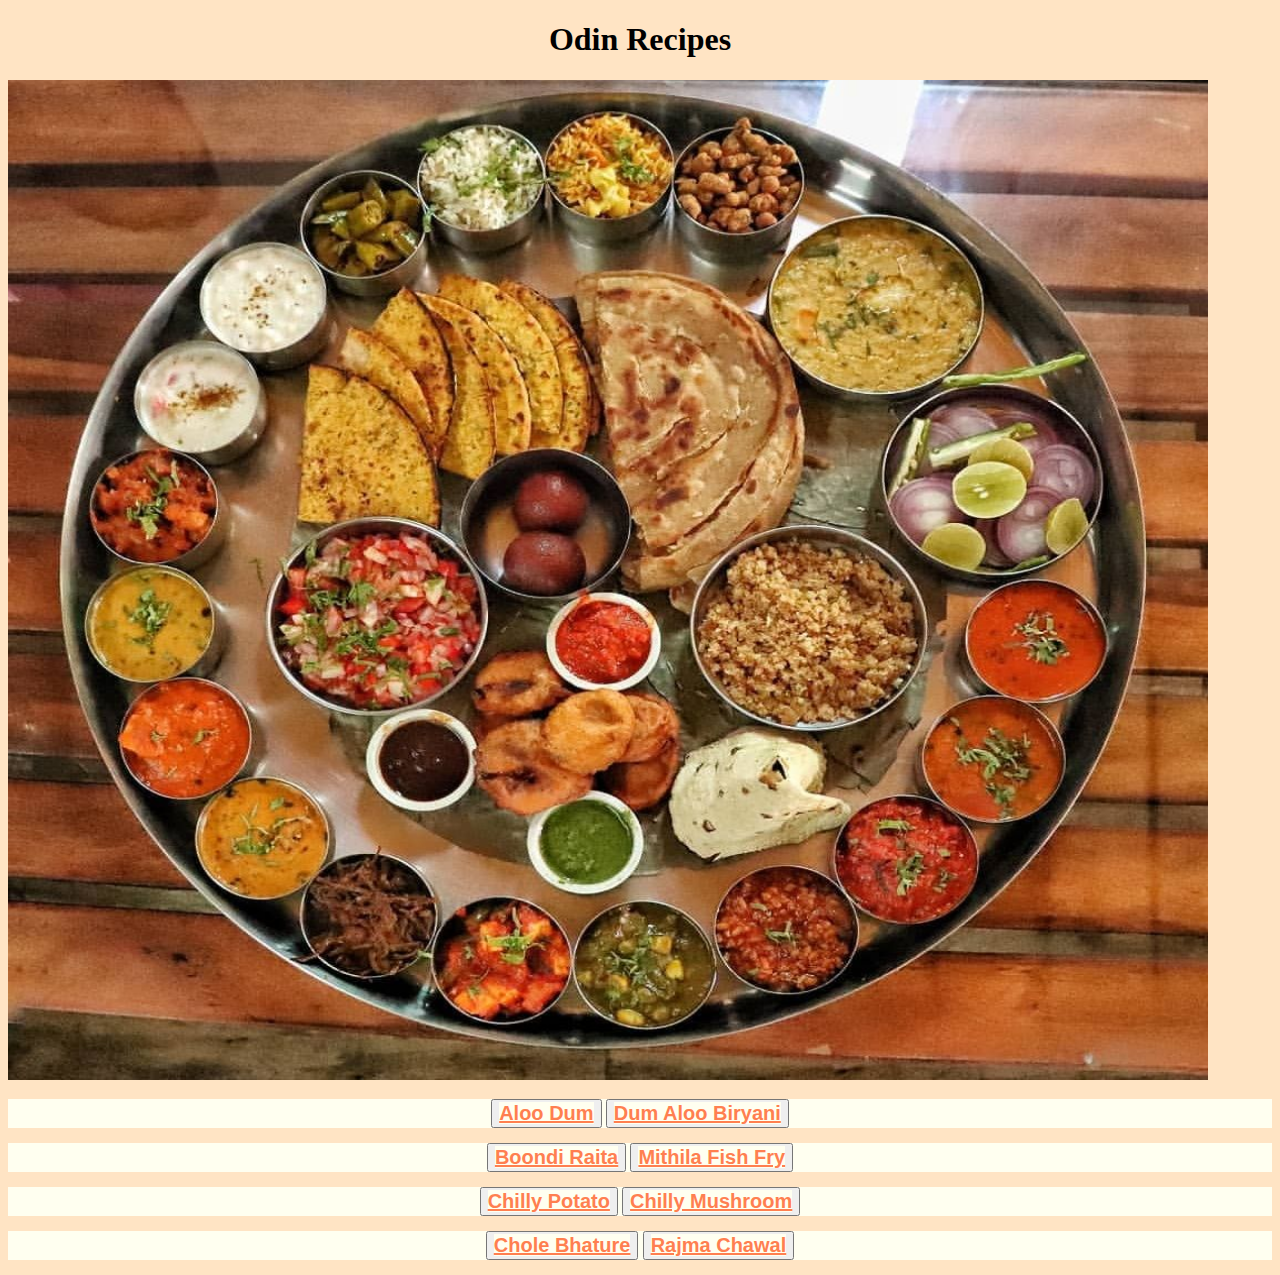
<file: index.html>
<!DOCTYPE html>
<html lang="en">
    <head>
        <meta charset="UTF-8">
        <link rel="stylesheet" href="style.css">
        <title>Odin Recipes</title>
    </head>
    <body>
        <h1>Odin Recipes</h1>
        <img src="./img/homepage.jpg" style="width:1200px;height:1000px;">
        <p><button><a href="./recipes/aloo-dum.html">Aloo Dum </a></button> <button><a href="./recipes/dum-biryani.html">Dum Aloo Biryani</a></button></p>
        <p><button><a href="./recipes/boondi-raita.html">Boondi Raita </a></button>  <button><a href="./recipes/fish-fry.html">Mithila Fish Fry</a></button></p>
        <p><button><a href="./recipes/chilly-potato.html">Chilly Potato </a></button>  <button><a href="./recipes/mushroom-chilly.html">Chilly Mushroom</a></button></p>
        <p><button><a href="./recipes/chole-bhature.html">Chole Bhature </a></button>  <button><a href="./recipes/rajma-chawal.html">Rajma Chawal</a></button></p>
    </body>
</html>
</file>
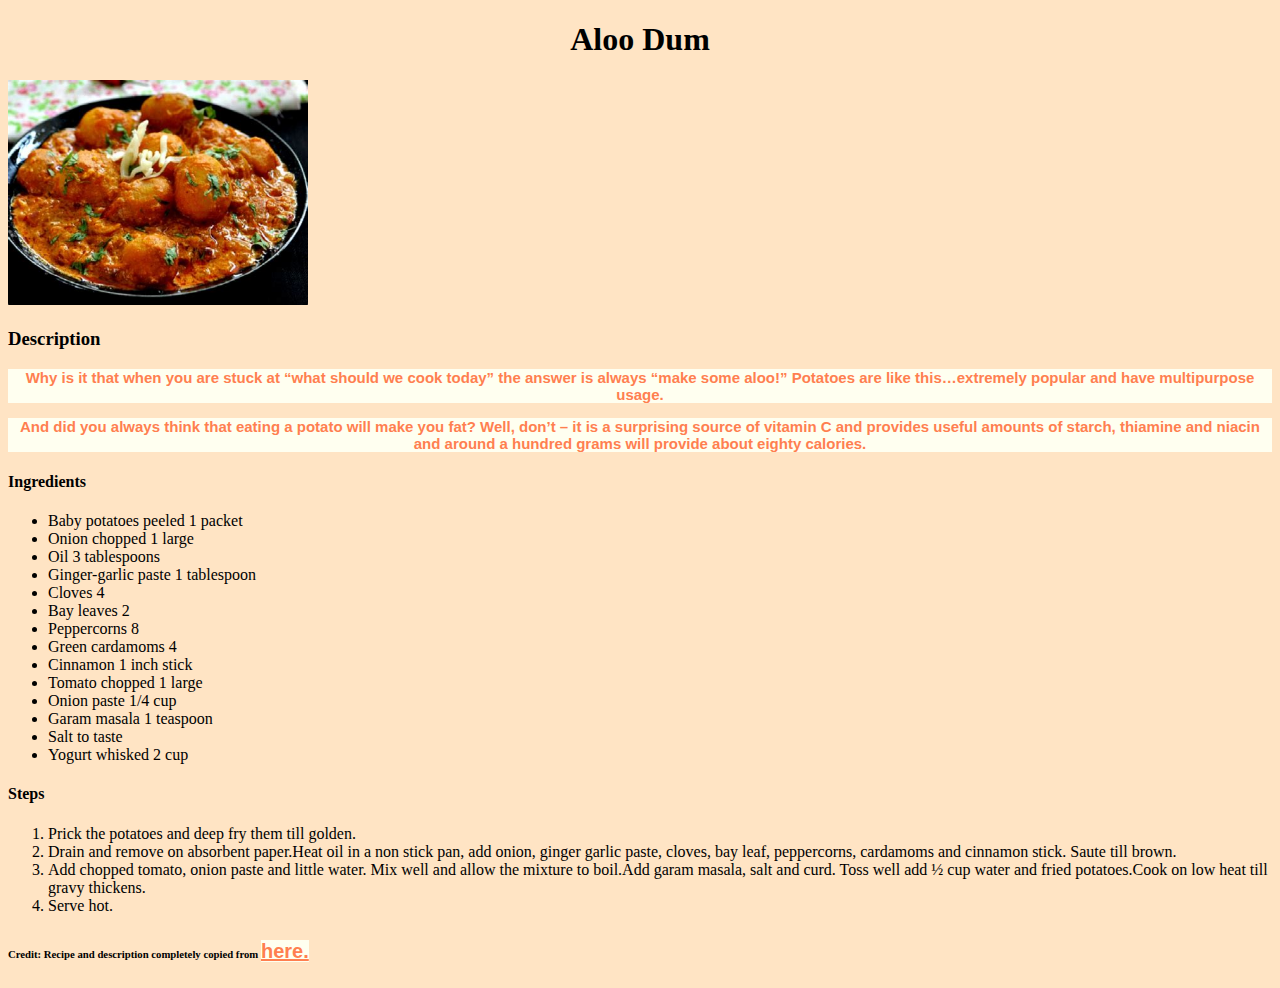
<file: recipes/aloo-dum.html>
<!DOCTYPE html>
<html lang="en">
<head>
    <meta charset="UTF-8">
    <title>Aloo Dum</title>
    <link rel="stylesheet" href="../style.css">
</head>
<body>
    <h1>Aloo Dum</h1>
    <img src="../img/aloo-dum.jpeg" alt="An image of aloo dum">
    <h3>Description</h3>
    <p> Why is it that when you are stuck at “what should we cook today” the answer is always “make some aloo!” Potatoes are like this…extremely popular and have multipurpose usage.</p>
    <p> And did you always think that eating a potato will make you fat? Well, don’t – it is a surprising source of vitamin C and provides useful amounts of starch, thiamine and niacin and around a hundred grams will provide about eighty calories.</p>
    <h4>Ingredients</h4>
    <ul>
        <li>Baby potatoes peeled 1 packet</li>
        <li>Onion chopped 1 large</li>
        <li>Oil 3 tablespoons</li>
        <li>Ginger-garlic paste 1 tablespoon</li>
        <li>Cloves 4</li>
        <li>Bay leaves 2</li>
        <li>Peppercorns 8</li>
        <li>Green cardamoms 4</li>
        <li>Cinnamon 1 inch stick</li>
        <li>Tomato chopped 1 large</li>
        <li>Onion paste 1/4 cup</li>
        <li>Garam masala 1 teaspoon</li>
        <li>Salt to taste</li>
        <li>Yogurt whisked 2 cup </li>
    </ul>
    <h4>Steps</h4>
    <ol>
        <li>Prick the potatoes and deep fry them till golden.
        <li>Drain and remove on absorbent paper.Heat oil in a non stick pan, add onion, ginger garlic paste, cloves, bay leaf, peppercorns, cardamoms and cinnamon stick. Saute till brown.</li>
        <li>Add chopped tomato, onion paste and little water. Mix well and allow the mixture to boil.Add garam masala, salt and curd. Toss well add ½ cup water and fried potatoes.Cook on low heat till gravy thickens.</li>
        <li>Serve hot.</li>
    </ol>
    <h6>Credit: Recipe and description completely copied from <a href="https://www.sanjeevkapoor.com/recipe/Dum-aloo.html" target="_blank">here.</a></h6>
</body>
</html>
</file>
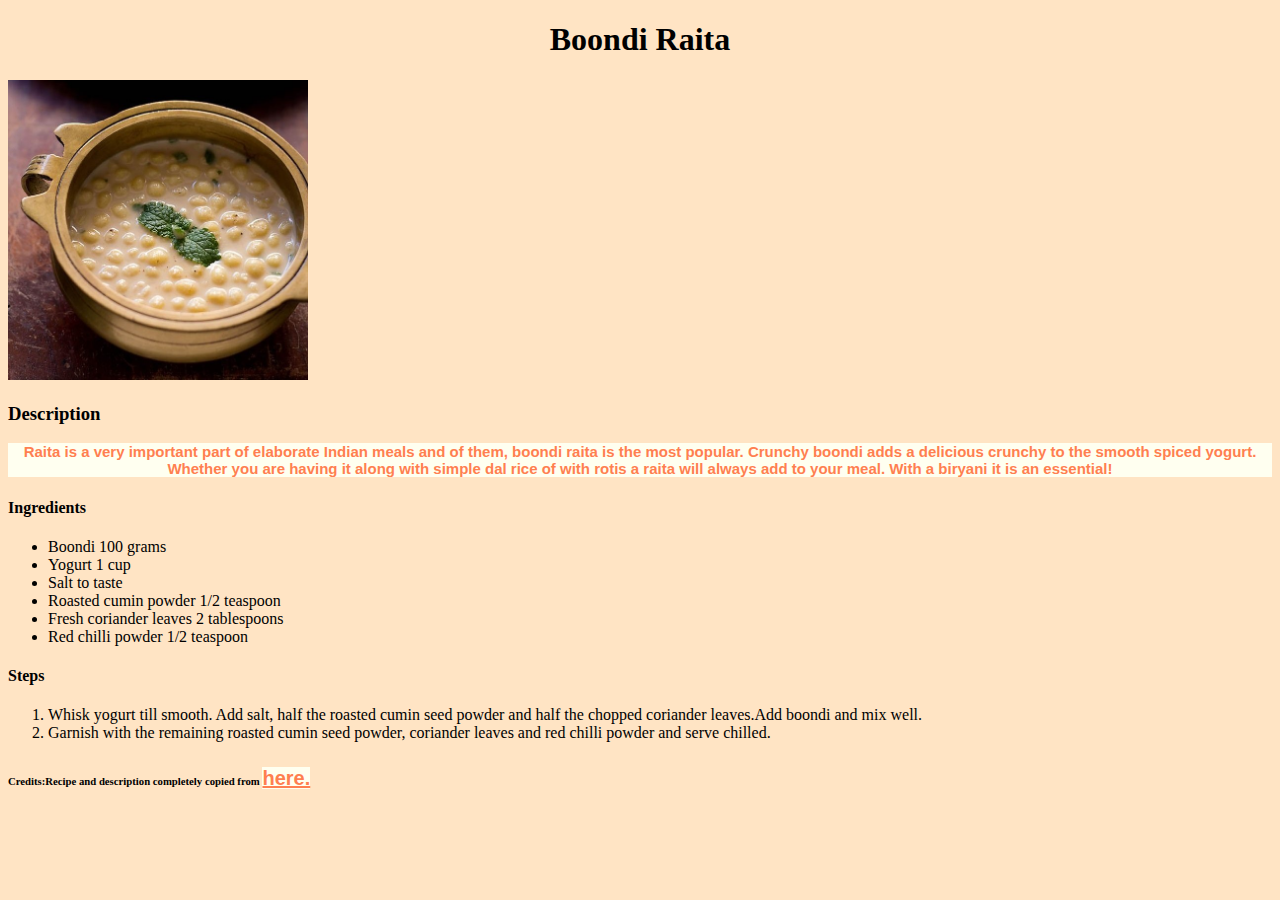
<file: recipes/boondi-raita.html>
<!DOCTYPE html>
<html lang="en">
<head>
    <meta charset="UTF-8">
    <title>Boondi Raita</title>
    <link rel="stylesheet" href="../style.css">
</head>
<body>
    <h1>Boondi Raita</h1>
    <img src="../img/boondi-raita.jpeg" alt="An image of boondi raita">
    <h3>Description</h3>
    <p>Raita is a very important part of elaborate Indian meals and of them, boondi raita is the most popular. Crunchy boondi adds a delicious crunchy to the smooth spiced yogurt. Whether you are having it along with simple dal rice of with rotis a raita will always add to your meal. With a biryani it is an essential!</p>
    <h4>Ingredients</h4>
    <ul>
        <li>Boondi 100 grams</li>
        <li>Yogurt 1 cup</li>
        <li>Salt to taste</li>
        <li>Roasted cumin powder 1/2 teaspoon</li>
        <li>Fresh coriander leaves 2 tablespoons</li>
        <li>Red chilli powder 1/2 teaspoon </li>
    </ul>
    <h4>Steps</h4>
    <ol>
        <li>Whisk yogurt till smooth. Add salt, half the roasted cumin seed powder and half the chopped coriander leaves.Add boondi and mix well.</li>
        <li>Garnish with the remaining roasted cumin seed powder, coriander leaves and red chilli powder and serve chilled.</li>
    </ol>
    <h6>Credits:Recipe and description completely copied from <a href="https://www.sanjeevkapoor.com/recipe/Boondi-Raita.html" target="_blank">here.</a></h6>

</body>
</html>
</file>
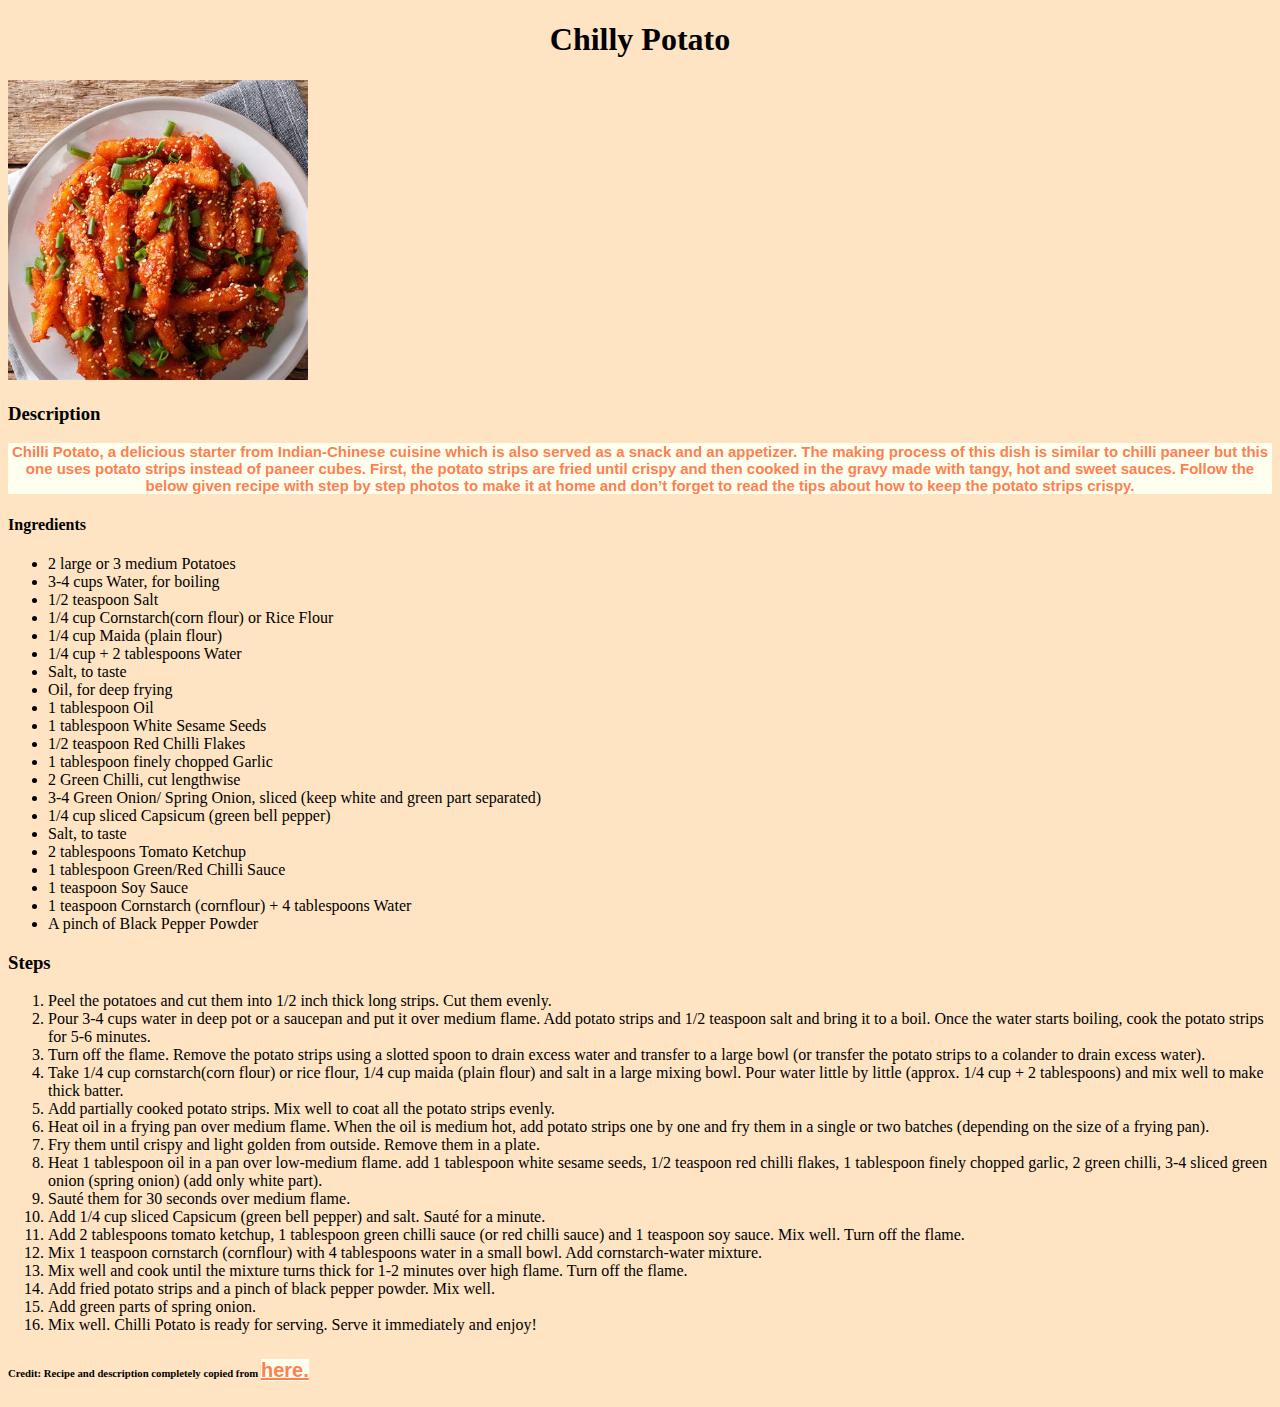
<file: recipes/chilly-potato.html>
<!DOCTYPE html>
<html lang="en">
<head>
    <meta charset="UTF-8">
    <title>Chilly Potato</title>
    <link rel="stylesheet" href="../style.css">
</head>
<body>
    <h1>Chilly Potato</h1>
    <img src="../img/chilly-potato.jpeg" alt="An image of chilly potato">
    <h3>Description</h3>
    <p>Chilli Potato, a delicious starter from Indian-Chinese cuisine which is also served as a snack and an appetizer. The making process of this dish is similar to chilli paneer but this one uses potato strips instead of paneer cubes. First, the potato strips are fried until crispy and then cooked in the gravy made with tangy, hot and sweet sauces. Follow the below given recipe with step by step photos to make it at home and don’t forget to read the tips about how to keep the potato strips crispy.</p>   
    <h4>Ingredients</h4>
    <ul>
        <li>2 large or 3 medium Potatoes</li>
        <li>3-4 cups Water, for boiling</li>
        <li>1/2 teaspoon Salt</li>
        <li>1/4 cup Cornstarch(corn flour) or Rice Flour</li>
        <li>1/4 cup Maida (plain flour)</li>
        <li>1/4 cup + 2 tablespoons Water</li>
        <li>Salt, to taste</li>
        <li>Oil, for deep frying</li>
        <li>1 tablespoon Oil</li>
        <li>1 tablespoon White Sesame Seeds</li>
        <li>1/2 teaspoon Red Chilli Flakes</li>
        <li>1 tablespoon finely chopped Garlic</li>
        <li>2 Green Chilli, cut lengthwise</li>
        <li>3-4 Green Onion/ Spring Onion, sliced (keep white and green part separated)</li>
        <li>1/4 cup sliced Capsicum (green bell pepper)</li>
        <li>Salt, to taste</li>
        <li>2 tablespoons Tomato Ketchup</li>
        <li>1 tablespoon Green/Red Chilli Sauce</li>
        <li>1 teaspoon Soy Sauce</li>
        <li>1 teaspoon Cornstarch (cornflour) + 4 tablespoons Water</li>
        <li>A pinch of Black Pepper Powder</li>
    </ul>
    <h3>Steps</h3>
    <ol>
        <li>Peel the potatoes and cut them into 1/2 inch thick long strips. Cut them evenly.</li>
        <li>Pour 3-4 cups water in deep pot or a saucepan and put it over medium flame. Add potato strips and 1/2 teaspoon salt and bring it to a boil. Once the water starts boiling, cook the potato strips for 5-6 minutes.</li>
        <li>Turn off the flame. Remove the potato strips using a slotted spoon to drain excess water and transfer to a large bowl (or transfer the potato strips to a colander to drain excess water).</li>
        <li>Take 1/4 cup cornstarch(corn flour) or rice flour, 1/4 cup maida (plain flour) and salt in a large mixing bowl. Pour water little by little (approx. 1/4 cup + 2 tablespoons) and mix well to make thick batter.</li>
        <li>Add partially cooked potato strips. Mix well to coat all the potato strips evenly.</li>
        <li>Heat oil in a frying pan over medium flame. When the oil is medium hot, add potato strips one by one and fry them in a single or two batches (depending on the size of a frying pan).</li>
        <li>Fry them until crispy and light golden from outside. Remove them in a plate.</li>
        <li>Heat 1 tablespoon oil in a pan over low-medium flame. add 1 tablespoon white sesame seeds, 1/2 teaspoon red chilli flakes, 1 tablespoon finely chopped garlic, 2 green chilli, 3-4 sliced green onion (spring onion) (add only white part).</li>
        <li>Sauté them for 30 seconds over medium flame.</li>
        <li>Add 1/4 cup sliced Capsicum (green bell pepper) and salt. Sauté for a minute.</li>
        <li>Add 2 tablespoons tomato ketchup, 1 tablespoon green chilli sauce (or red chilli sauce) and 1 teaspoon soy sauce. Mix well. Turn off the flame.</li>
        <li>Mix 1 teaspoon cornstarch (cornflour) with 4 tablespoons water in a small bowl. Add cornstarch-water mixture.</li>
        <li>Mix well and cook until the mixture turns thick for 1-2 minutes over high flame. Turn off the flame.</li>
        <li>Add fried potato strips and a pinch of black pepper powder. Mix well.</li>
        <li>Add green parts of spring onion.</li>
        <li>Mix well. Chilli Potato is ready for serving. Serve it immediately and enjoy!</li>
    </ol>
    <h6>Credit: Recipe and description completely copied from <a href="https://foodviva.com/chinese-recipes/chilli-potato/" target="_blank">here.</a></h6></body>
</html>
</file>
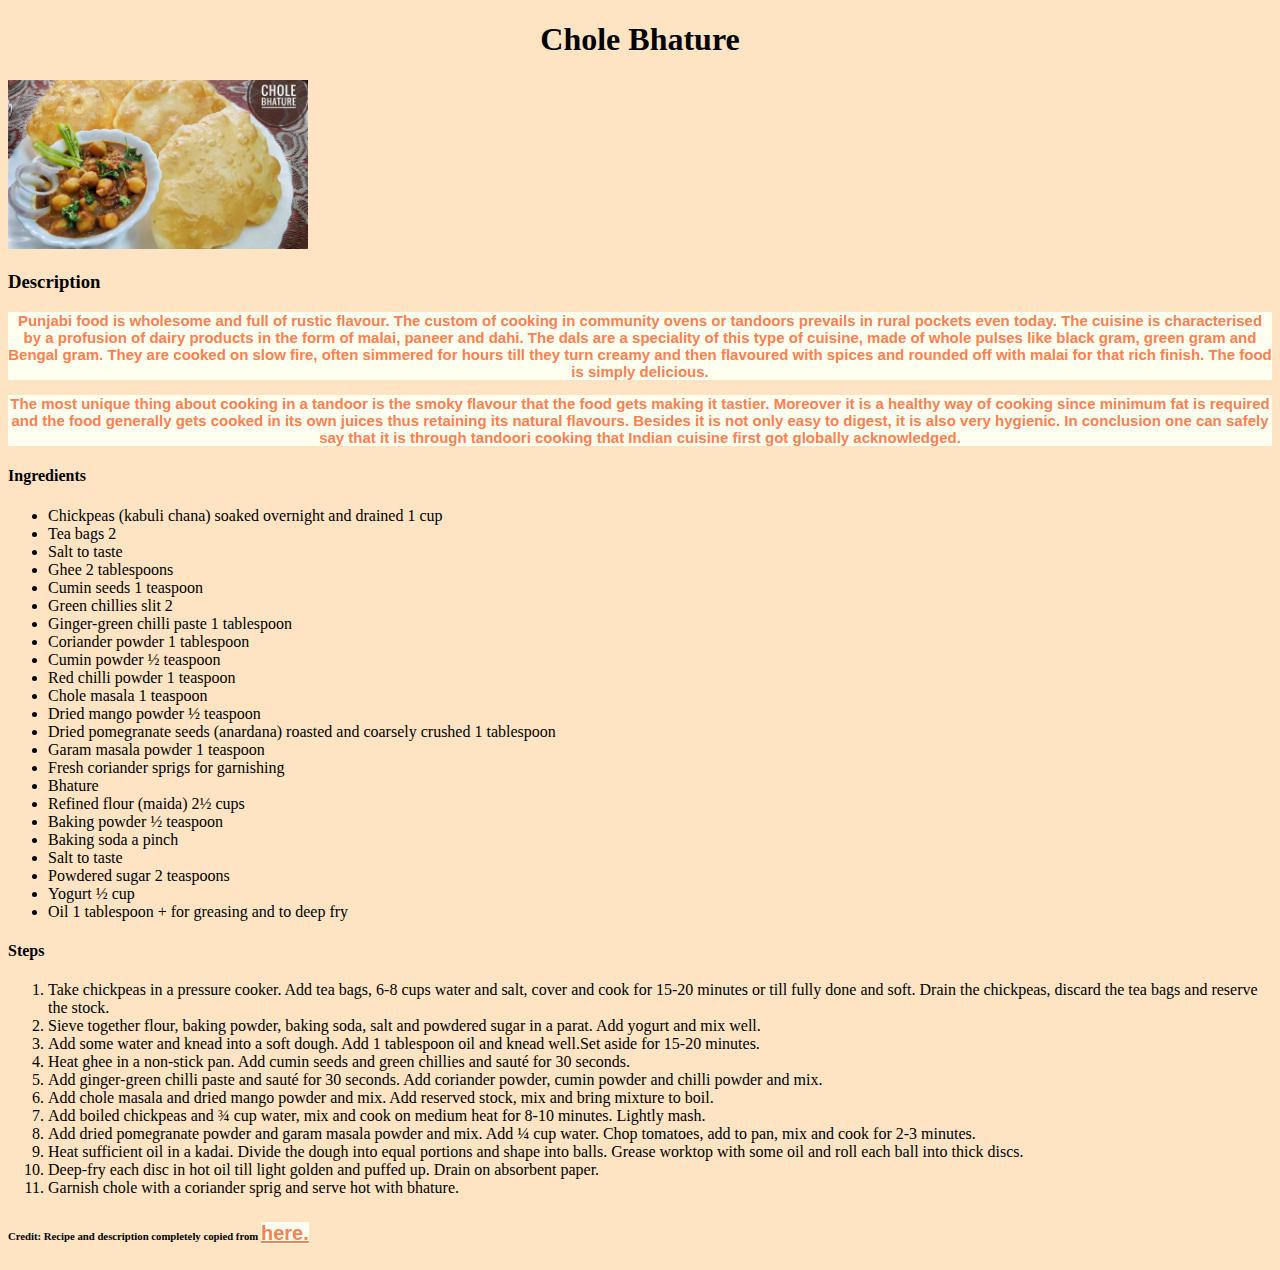
<file: recipes/chole-bhature.html>
<!DOCTYPE html>
<html lang="en">
<head>
    <meta charset="UTF-8">
    <title>Chole Bhature</title>
    <link rel="stylesheet" href="../style.css">
</head>
<body>
    <h1>Chole Bhature</h1>
    <img src="../img/chole-bhature.jpeg" alt="An image of chole bhature">
    <h3>Description</h3>
    <p>Punjabi food is wholesome and full of rustic flavour. The custom of cooking in community ovens or tandoors prevails in rural pockets even today. The cuisine is characterised by a profusion of dairy products in the form of malai, paneer and dahi. The dals are a speciality of this type of cuisine, made of whole pulses like black gram, green gram and Bengal gram.  They are cooked on slow fire, often simmered for hours till they turn creamy and then flavoured with spices and rounded off with malai for that rich finish. The food is simply delicious.</p>
    <p>The most unique thing about cooking in a tandoor is the smoky flavour that the food gets making it tastier. Moreover it is a healthy way of cooking since minimum fat is required and the food generally gets cooked in its own juices thus retaining its natural flavours. Besides it is not only easy to digest, it is also very hygienic.  In conclusion one can safely say that it is through tandoori cooking that Indian cuisine first got globally acknowledged.</p>
    <h4>Ingredients</h4>
    <ul>
        <li>Chickpeas (kabuli chana) soaked overnight and drained 1 cup</li>
        <li>Tea bags 2</li>
        <li>Salt to taste
        <li>Ghee 2 tablespoons</li>
        <li>Cumin seeds 1 teaspoon</li>
        <li>Green chillies slit 2</li>
        <li>Ginger-green chilli paste 1 tablespoon</li>
        <li>Coriander powder 1 tablespoon</li>
        <li>Cumin powder ½ teaspoon</li>
        <li>Red chilli powder 1 teaspoon</li>
        <li>Chole masala 1 teaspoon</li>
        <li>Dried mango powder ½ teaspoon</li>
        <li>Dried pomegranate seeds (anardana) roasted and coarsely crushed 1 tablespoon</li>
        <li>Garam masala powder 1 teaspoon</li>
        <li>Fresh coriander sprigs for garnishing</li>
        <li>Bhature</li>
        <li>Refined flour (maida) 2½ cups</li>
        <li>Baking powder ½ teaspoon</li>
        <li>Baking soda a pinch</li>
        <li>Salt to taste</li>
        <li>Powdered sugar 2 teaspoons</li>
        <li>Yogurt ½ cup</li>
        <li>Oil 1 tablespoon + for greasing and to deep fry</li>
    </ul>
    <h4>Steps</h4>
    <ol>
        <li>Take chickpeas in a pressure cooker. Add tea bags, 6-8 cups water and salt, cover and cook for 15-20 minutes or till fully done and soft. Drain the chickpeas, discard the tea bags and reserve the stock.</li>
        <li>Sieve together flour, baking powder, baking soda, salt and powdered sugar in a parat. Add yogurt and mix well.</li>
        <li>Add some water and knead into a soft dough. Add 1 tablespoon oil and knead well.Set aside for 15-20 minutes.</li>
        <li>Heat ghee in a non-stick pan. Add cumin seeds and green chillies and sauté for 30 seconds.</li>
        <li>Add ginger-green chilli paste and sauté for 30 seconds. Add coriander powder, cumin powder and chilli powder and mix.</li>
        <li>Add chole masala and dried mango powder and mix. Add reserved stock, mix and bring mixture to boil.</li>
        <li>Add boiled chickpeas and ¾ cup water, mix and cook on medium heat for 8-10 minutes. Lightly mash.</li>
        <li>Add dried pomegranate powder and garam masala powder and mix. Add ¼ cup water. Chop tomatoes, add to pan, mix and cook for 2-3 minutes.</li>
        <li>Heat sufficient oil in a kadai. Divide the dough into equal portions and shape into balls. Grease worktop with some oil and roll each ball into thick discs.</li>
        <li>Deep-fry each disc in hot oil till light golden and puffed up. Drain on absorbent paper.</li>
        <li>Garnish chole with a coriander sprig and serve hot with bhature.</li>
    </ol>
    <h6>Credit: Recipe and description completely copied from <a href="https://www.sanjeevkapoor.com/recipe/Chole-Bhature.html" target="_blank">here.</a></h6>
</body>
</html>
</file>
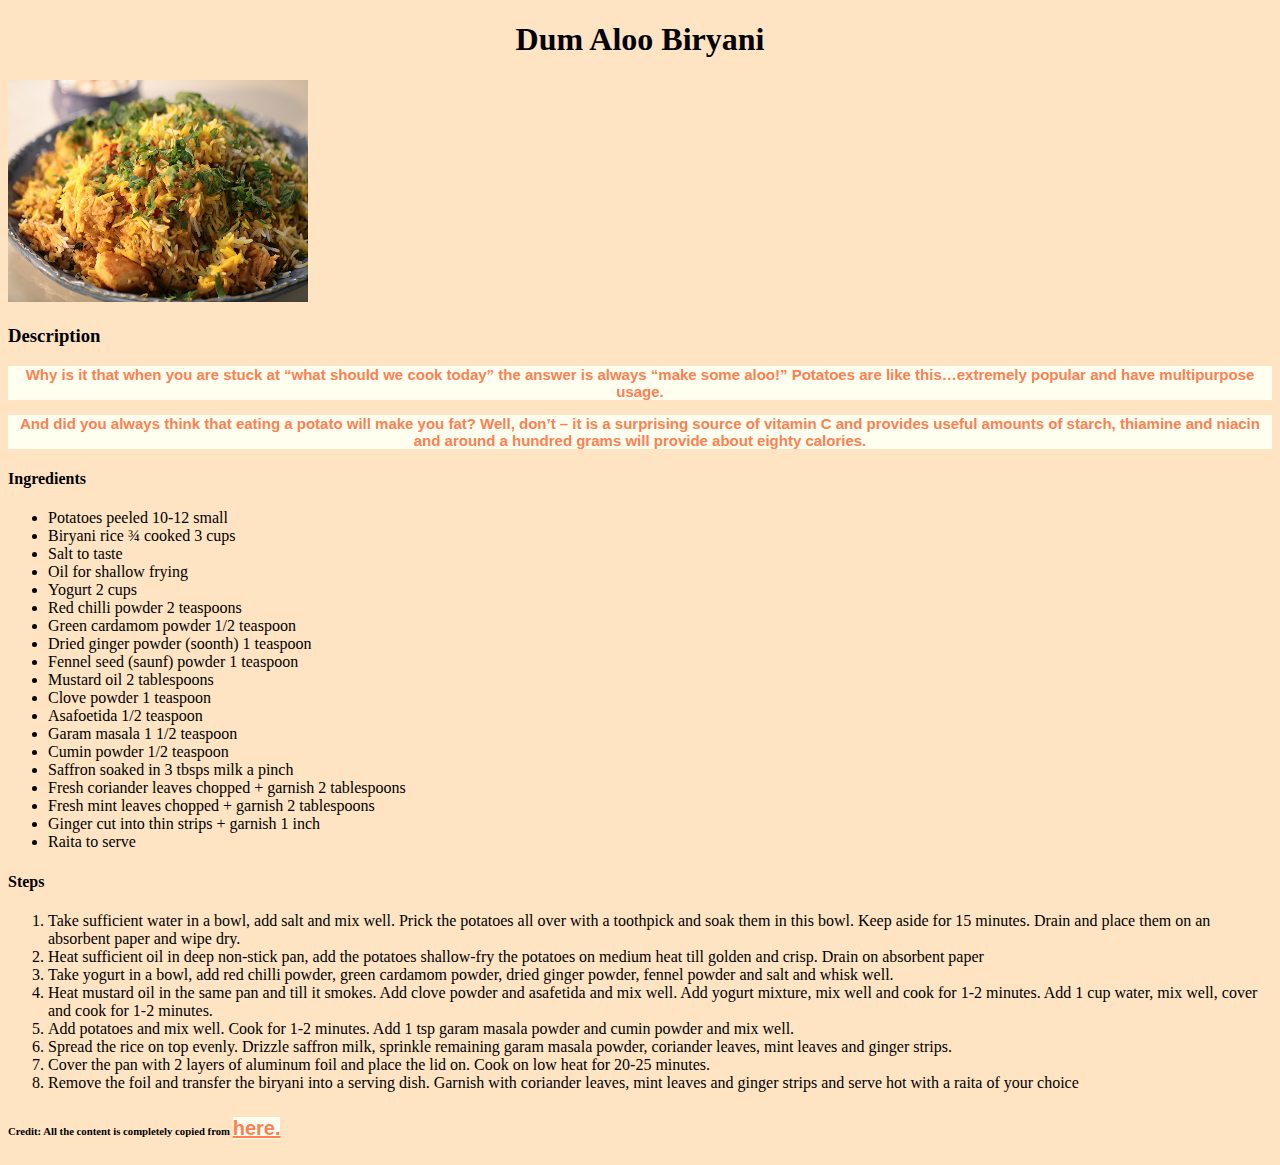
<file: recipes/dum-biryani.html>
<!DOCTYPE html>
<html lang="en">
<head>
    <meta charset="UTF-8">
    <title>Dum Biryani</title>
    <link rel="stylesheet" href="../style.css">
</head>
<body>
    <h1>Dum Aloo Biryani</h1>
    <img src="../img/dum-biryani.jpg" alt="An image of dum biryani">
    <h3>Description</h3>
    <p>Why is it that when you are stuck at “what should we cook today” the answer is always “make some aloo!” Potatoes are like this…extremely popular and have multipurpose usage.</p>
    <p>And did you always think that eating a potato will make you fat? Well, don’t – it is a surprising source of vitamin C and provides useful amounts of starch, thiamine and niacin and around a hundred grams will provide about eighty calories.</p>
    <h4>Ingredients</h4>
    <ul>
        <li>Potatoes peeled 10-12 small</li>
        <li>Biryani rice ¾ cooked 3 cups</li>
        <li>Salt to taste</li>
        <li>Oil for shallow frying</li>
        <li>Yogurt 2 cups</li>
        <li>Red chilli powder 2 teaspoons</li>
        <li>Green cardamom powder 1/2 teaspoon</li>
        <li>Dried ginger powder (soonth) 1 teaspoon</li>
        <li>Fennel seed (saunf) powder 1 teaspoon</li>
        <li>Mustard oil 2 tablespoons</li>
        <li>Clove powder 1 teaspoon</li>
        <li>Asafoetida 1/2 teaspoon</li>
        <li>Garam masala 1 1/2 teaspoon</li>
        <li>Cumin powder 1/2 teaspoon</li>
        <li>Saffron soaked in 3 tbsps milk a pinch</li>
        <li>Fresh coriander leaves chopped + garnish 2 tablespoons</li>
        <li>Fresh mint leaves chopped + garnish 2 tablespoons</li>
        <li>Ginger cut into thin strips + garnish 1 inch</li>
        <li>Raita to serve</li>
    </ul>
    <h4>Steps</h4>
    <ol>
        <li>Take sufficient water in a bowl, add salt and mix well. Prick the potatoes all over with a toothpick and soak them in this bowl. Keep aside for 15 minutes. Drain and place them on an absorbent paper and wipe dry.</li>
        <li>Heat sufficient oil in deep non-stick pan, add the potatoes shallow-fry the potatoes on medium heat till golden and crisp. Drain on absorbent paper</li>
        <li>Take yogurt in a bowl, add red chilli powder, green cardamom powder, dried ginger powder, fennel powder and salt and whisk well.</li>
        <li>Heat mustard oil in the same pan and till it smokes. Add clove powder and asafetida and mix well. Add yogurt mixture, mix well and cook for 1-2 minutes. Add 1 cup water, mix well, cover and cook for 1-2 minutes.</li>
        <li>Add potatoes and mix well. Cook for 1-2 minutes. Add 1 tsp garam masala powder and cumin powder and mix well.</li>
        <li>Spread the rice on top evenly. Drizzle saffron milk, sprinkle remaining garam masala powder, coriander leaves, mint leaves and ginger strips.</li>
        <li>Cover the pan with 2 layers of aluminum foil and place the lid on. Cook on low heat for 20-25 minutes.
        <li>Remove the foil and transfer the biryani into a serving dish. Garnish with coriander leaves, mint leaves and ginger strips and serve hot with a raita of your choice</li>
    </ol>
    <h6>Credit: All the content is completely copied from <a href="https://www.sanjeevkapoor.com/Recipe/Dum-Aloo-Biryani---SK-Khazana.html" target="_blank">here.</a></h6>

</body>
</html>
</file>
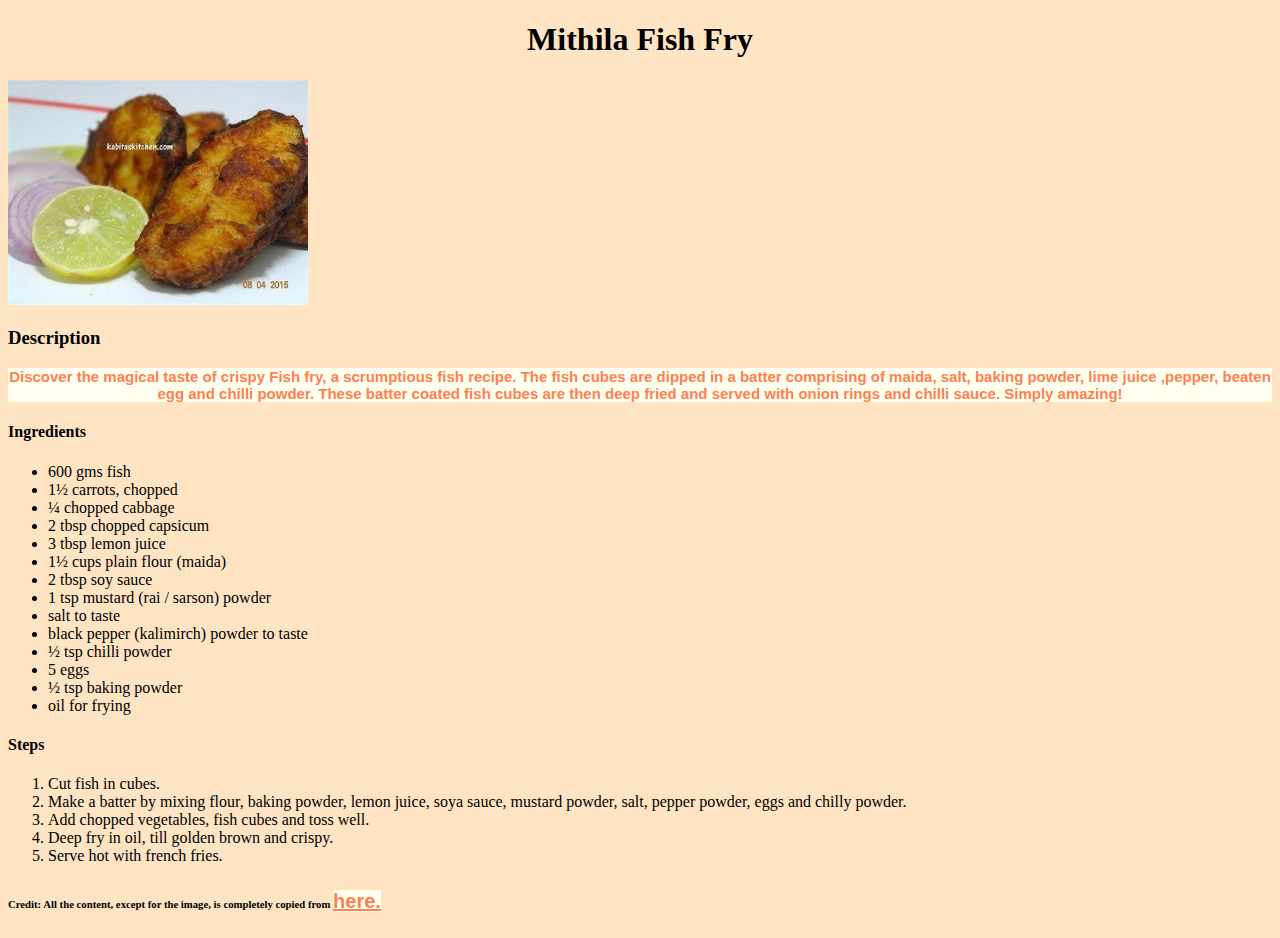
<file: recipes/fish-fry.html>
<!DOCTYPE html>
<html lang="en">
<head>
    <meta charset="UTF-8">
    <title>Mithila Fish Fry</title>
    <link rel="stylesheet" href="../style.css">
</head>
<body>
    <h1>Mithila Fish Fry</h1>
    <img src="../img/fish-fry.jpeg" alt="An image of fish fry">
    <h3>Description</h3>
    <p>Discover the magical taste of crispy Fish fry, a scrumptious fish recipe. The fish cubes are dipped in a batter comprising of maida, salt, baking powder, lime juice ,pepper, beaten egg and chilli powder. These batter coated fish cubes are then deep fried and served with onion rings and chilli sauce. Simply amazing!</p>
    <h4>Ingredients</h4>
    <ul>
        <li>600 gms fish</li>
        <li>1½ carrots, chopped</li>
        <li>¼ chopped cabbage</li>
        <li>2 tbsp chopped capsicum</li>
        <li>3 tbsp lemon juice</li>
        <li>1½ cups plain flour (maida)</li>
        <li>2 tbsp soy sauce</li>
        <li>1 tsp mustard (rai / sarson) powder</li>
        <li>salt to taste</li>
        <li>black pepper (kalimirch) powder to taste</li>
        <li>½ tsp chilli powder</li>
        <li>5 eggs</li>
        <li>½ tsp baking powder</li>
        <li>oil for frying</li>
    </ul>
    <h4>Steps</h4>
    <ol>
        <li>Cut fish in cubes.</li>
        <li>Make a batter by mixing flour, baking powder, lemon juice, soya sauce, mustard powder, salt, pepper powder, eggs and chilly powder.</li>
        <li>Add chopped vegetables, fish cubes and toss well.</li>
        <li>Deep fry in oil, till golden brown and crispy.</li>
        <li>Serve hot with french fries.</li>
    </ol>
    <h6>Credit: All the content, except for the image, is completely copied from <a href="https://www.mithila.net/non-veg-recipes/crispy-fish-fry-281.html" target="_blank">here.</a></h6>
</body>
</html>
</file>
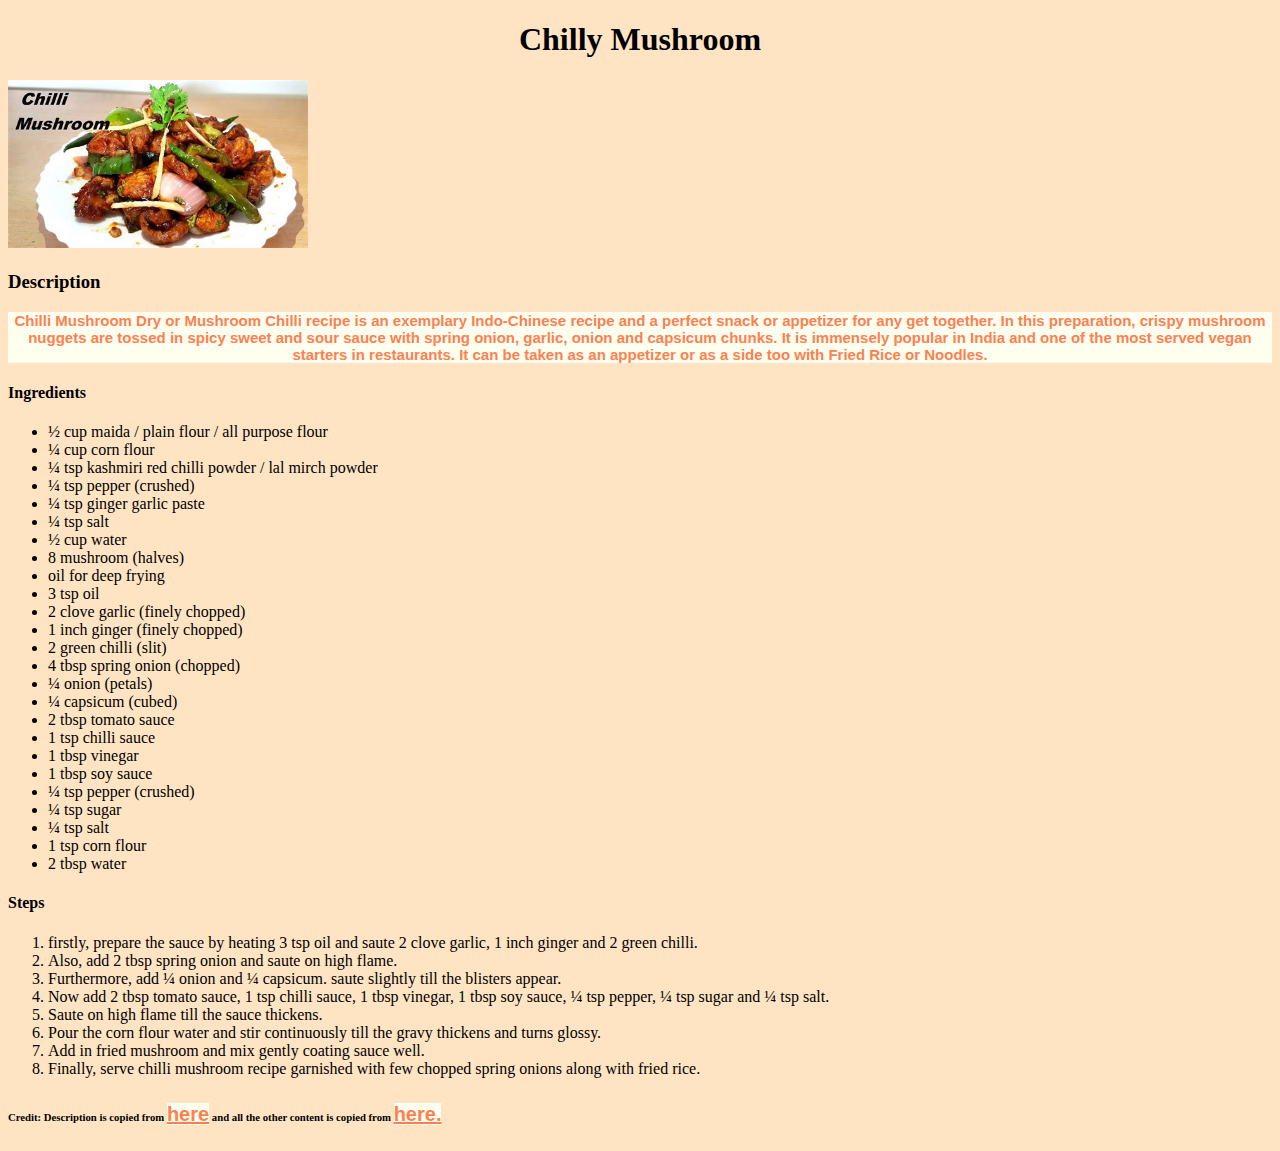
<file: recipes/mushroom-chilly.html>
<!DOCTYPE html>
<html lang="en">
<head>
    <meta charset="UTF-8">
    <title> Chilly Mushroom</title>
    <link rel="stylesheet" href="../style.css">
</head>
<body>
    <h1> Chilly Mushroom</h1>
    <img src="../img/mushroom-chilly.jpeg" alt="An image of mushroom chilly">
    <h3>Description</h3>
    <p>Chilli Mushroom Dry or Mushroom Chilli recipe is an exemplary Indo-Chinese recipe and a perfect snack or appetizer for any get together. In this preparation, crispy mushroom nuggets are tossed in spicy sweet and sour sauce with spring onion, garlic, onion and capsicum chunks. It is immensely popular in India and one of the most served vegan starters in restaurants. It can be taken as an appetizer or as a side too with Fried Rice or Noodles.</p>
    <h4>Ingredients</h4>
    <ul>
        <li>½ cup maida / plain flour / all purpose flour</li>
        <li>¼ cup corn flour</li>
        <li>¼ tsp kashmiri red chilli powder / lal mirch powder</li>
        <li>¼ tsp pepper (crushed)</li>
        <li>¼ tsp ginger garlic paste</li>
        <li>¼ tsp salt</li>
        <li>½ cup water</li>
        <li>8 mushroom (halves)</li>
        <li>oil for deep frying</li>
        <li>3 tsp oil</li>
        <li>2 clove garlic (finely chopped)</li>
        <li>1 inch ginger (finely chopped)</li>
        <li>2 green chilli (slit)</li>
        <li>4 tbsp spring onion (chopped)</li>
        <li>¼ onion (petals)</li>
        <li>¼ capsicum (cubed)</li>
        <li>2 tbsp tomato sauce</li>
        <li>1 tsp chilli sauce</li>
        <li>1 tbsp vinegar</li>
        <li>1 tbsp soy sauce</li>
        <li>¼ tsp pepper (crushed)</li>
        <li>¼ tsp sugar</li>
        <li>¼ tsp salt</li>
        <li>1 tsp corn flour</li>
        <li>2 tbsp water</li>
    </ul>
    <h4>Steps</h4>
    <ol>
        <li>firstly, prepare the sauce by heating 3 tsp oil and saute 2 clove garlic, 1 inch ginger and 2 green chilli.
        <li>Also, add 2 tbsp spring onion and saute on high flame.
        <li>Furthermore, add ¼ onion and ¼ capsicum. saute slightly till the blisters appear.
        <li>Now add 2 tbsp tomato sauce, 1 tsp chilli sauce, 1 tbsp vinegar, 1 tbsp soy sauce, ¼ tsp pepper, ¼ tsp sugar and ¼ tsp salt.
        <li>Saute on high flame till the sauce thickens.
        <li>Pour the corn flour water and stir continuously till the gravy thickens and turns glossy.
        <li>Add in fried mushroom and mix gently coating sauce well.
        <li>Finally, serve chilli mushroom recipe garnished with few chopped spring onions along with fried rice.</li>
    </ol>
    <h6>Credit: Description is copied from <a href="https://rumkisgoldenspoon.com/chilli-mushroom-dry-recipe/" target="_blank">here</a> and all the other content is copied from <a href="https://hebbarskitchen.com/chilli-mushroom-recipe-mushroom-chilli/" target="_blank">here.</a></h6>

</body>
</html>
</file>
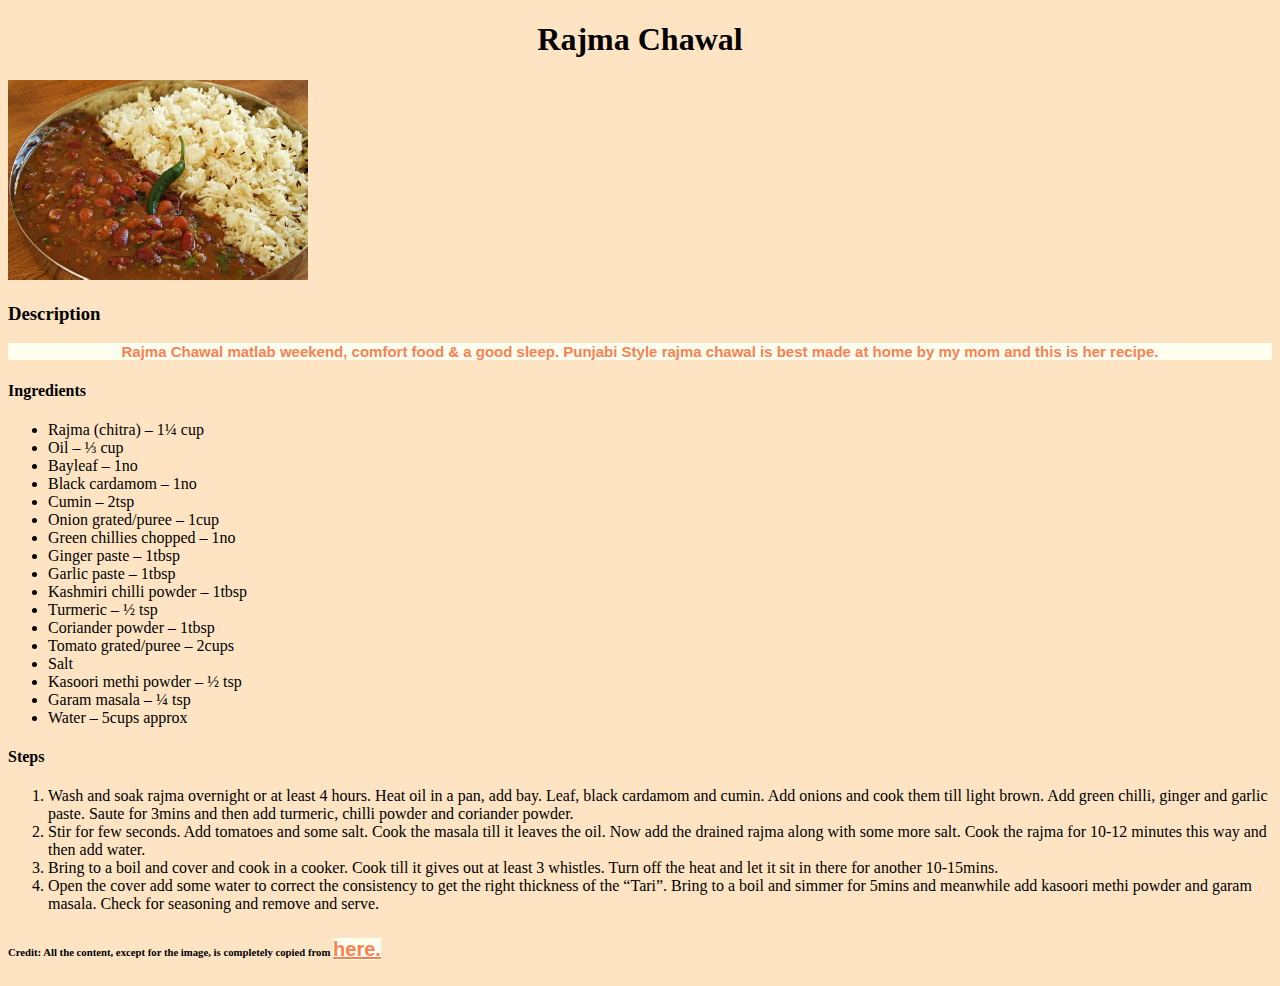
<file: recipes/rajma-chawal.html>
<!DOCTYPE html>
<html lang="en">
<head>
    <meta charset="UTF-8">
    <title>Rajma Chawal</title>
    <link rel="stylesheet" href="../style.css">
</head>
<body>
    <h1>Rajma Chawal</h1>
    <img src="../img/rajma-chawal.jpeg" alt="An image of rajma chawal">
    <h3>Description</h3>
    <p>Rajma Chawal matlab weekend, comfort food & a good sleep. Punjabi Style rajma chawal is best made at home by my mom and this is her recipe.</p>
    <h4>Ingredients</h4>
    <ul>
        <li>Rajma (chitra) – 1¼ cup</li>
        <li>Oil – ⅓ cup</li>
        <li>Bayleaf – 1no</li>
        <li>Black cardamom – 1no</li>
        <li>Cumin – 2tsp</li>
        <li>Onion grated/puree – 1cup</li>
        <li>Green chillies chopped – 1no</li>
        <li>Ginger paste – 1tbsp</li>
        <li>Garlic paste – 1tbsp</li>
        <li>Kashmiri chilli powder – 1tbsp</li>
        <li>Turmeric – ½ tsp</li>
        <li>Coriander powder – 1tbsp</li>
        <li>Tomato grated/puree – 2cups</li>
        <li>Salt</li>
        <li>Kasoori methi powder – ½ tsp</li>
        <li>Garam masala – ¼ tsp</li>
        <li>Water – 5cups approx</li>
    </ul>
    <h4>Steps</h4>
    <ol>
        <li>Wash and soak rajma overnight or at least 4 hours. Heat oil in a pan, add bay. Leaf, black cardamom and cumin. Add onions and cook them till light brown. Add green chilli, ginger and garlic paste. Saute for 3mins and then add turmeric, chilli powder and coriander powder.</li>
        <li>Stir for few seconds. Add tomatoes and some salt. Cook the masala till it leaves the oil. Now add the drained rajma along with some more salt. Cook the rajma for 10-12 minutes this way and then add water.</li>
        <li>Bring to a boil and cover and cook in a cooker. Cook till it gives out at least 3 whistles. Turn off the heat and let it sit in there for another 10-15mins.</li>
        <li>Open the cover add some water to correct the consistency to get the right thickness of the “Tari”. Bring to a boil and simmer for 5mins and meanwhile add kasoori methi powder and garam masala. Check for seasoning and remove and serve.</li>
    </ol>
    <h6>Credit: All the content, except for the image, is completely copied from <a href="https://www.chefkunalkapur.com/recipe/rajma-chawal/" target="_blank">here.</a></h6>
</body>
</html>
</file>
<file: style.css>
body{
    background-color:bisque;
}
h1{
    text-align: center;
}
img{
    height: auto;
    width: 300px;
}
p, a{
    color:coral;
    background-color:ivory;
    font-size: 20px;
    text-align: center;
    font-weight: bolder;
    font-family: "Comic Sans MS", sans-serif;

}
p{
    font-size: 15px;
}
</file>
